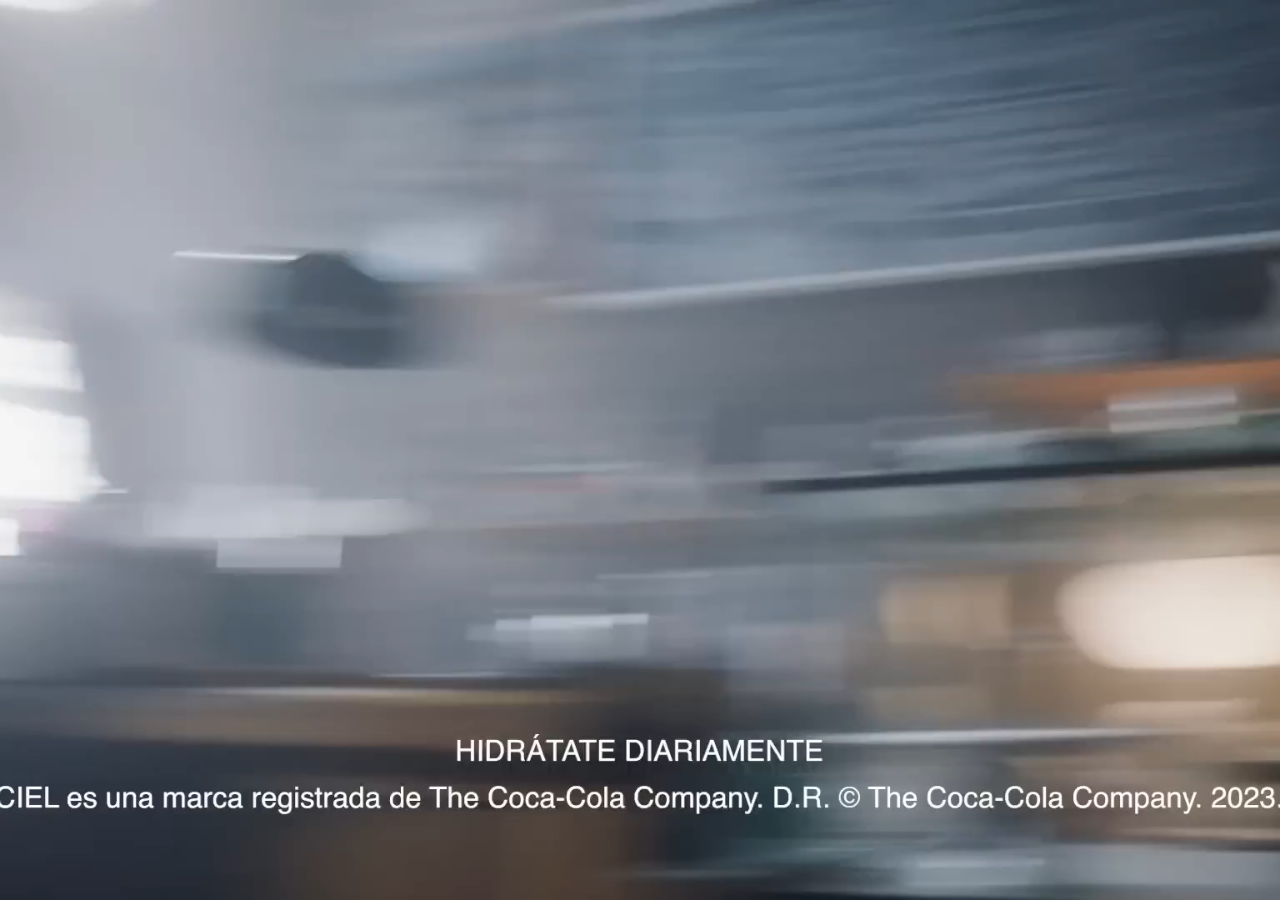
<file: templates/ciel.html>
<!DOCTYPE html>
<html lang="en">
<head>
    <meta charset="UTF-8">
    <meta name="viewport" content="width=device-width, initial-scale=1.0">
    <link rel="stylesheet" href="../css/products.css">
    <link rel="icon" href="media/favicon.png" type="image/png">
</head>
<body>
    <input type="text" id="code" name="code" onkeyup="redirect()" />
    <video id="myVideo" autoplay>
        <source src="../media/ciel.mp4" type="video/mp4">
        Your browser does not support the video tag.
    </video>

    <script src="../js/productos.js"></script>
</body>
</html>
</file>
<file: css/products.css>
body, html {
    margin: 0;
    padding: 0;
    width: 100%;
    height: 100%;
    overflow: hidden;
}

#myVideo {
    position: fixed;
    top: 0;
    left: 0;
    width: 100%;
    height: 100%;
    object-fit: cover;
}

#code {
    opacity: 0; /* Hacer el input transparente */
    position: absolute; /* Posición absoluta para mantenerlo fuera de la vista */
}
</file>
